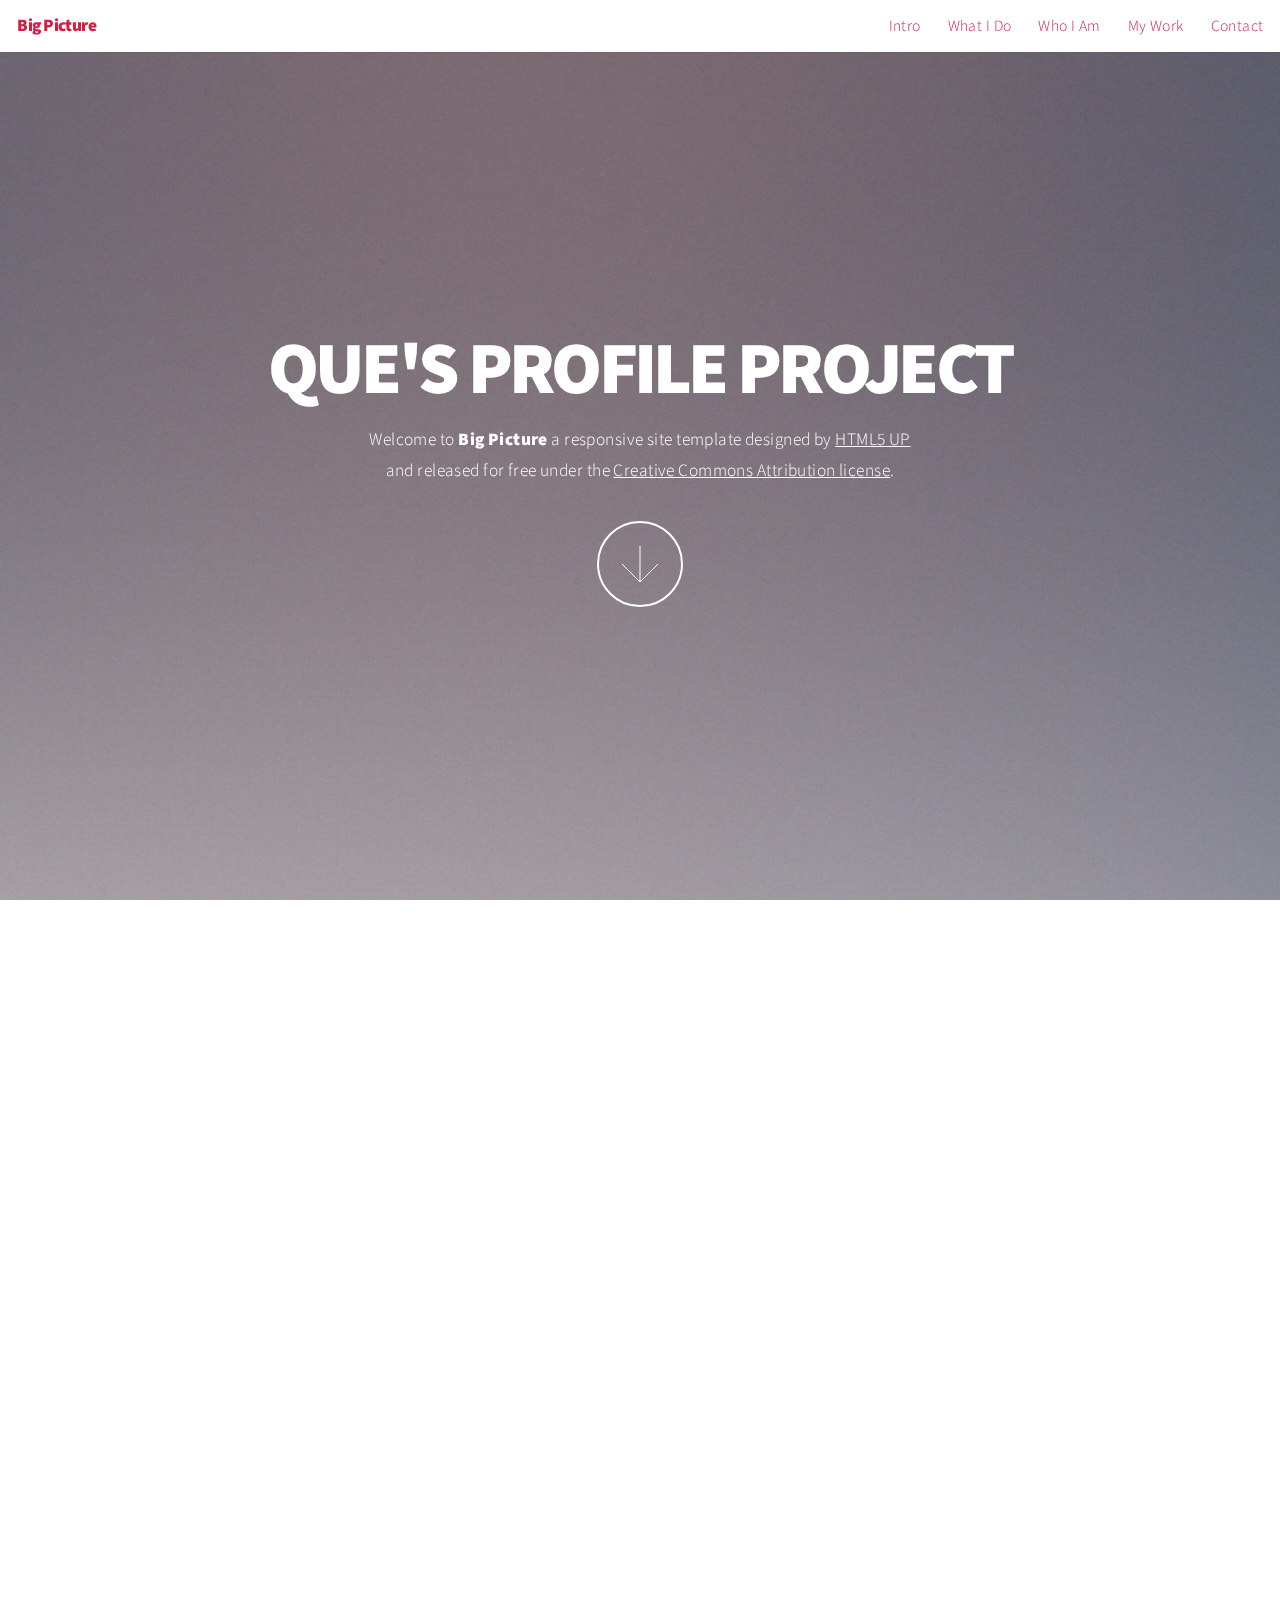
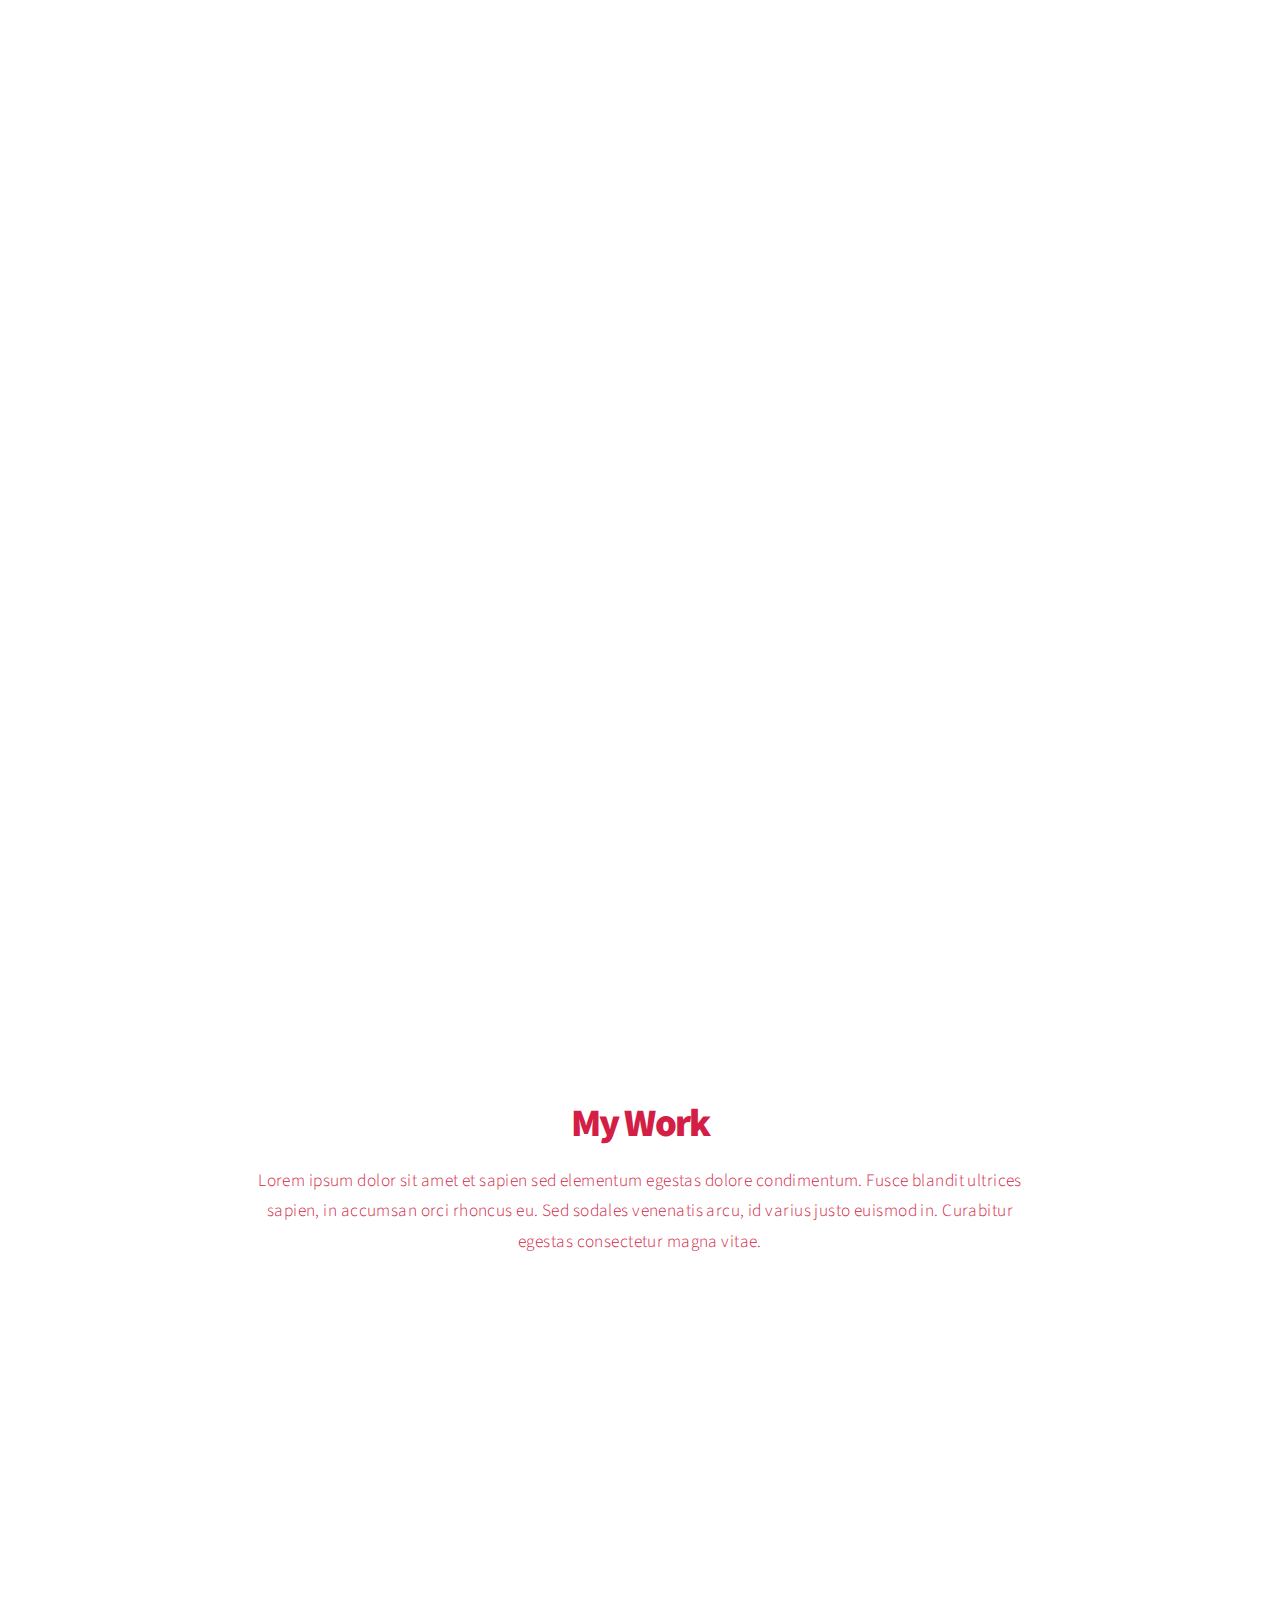
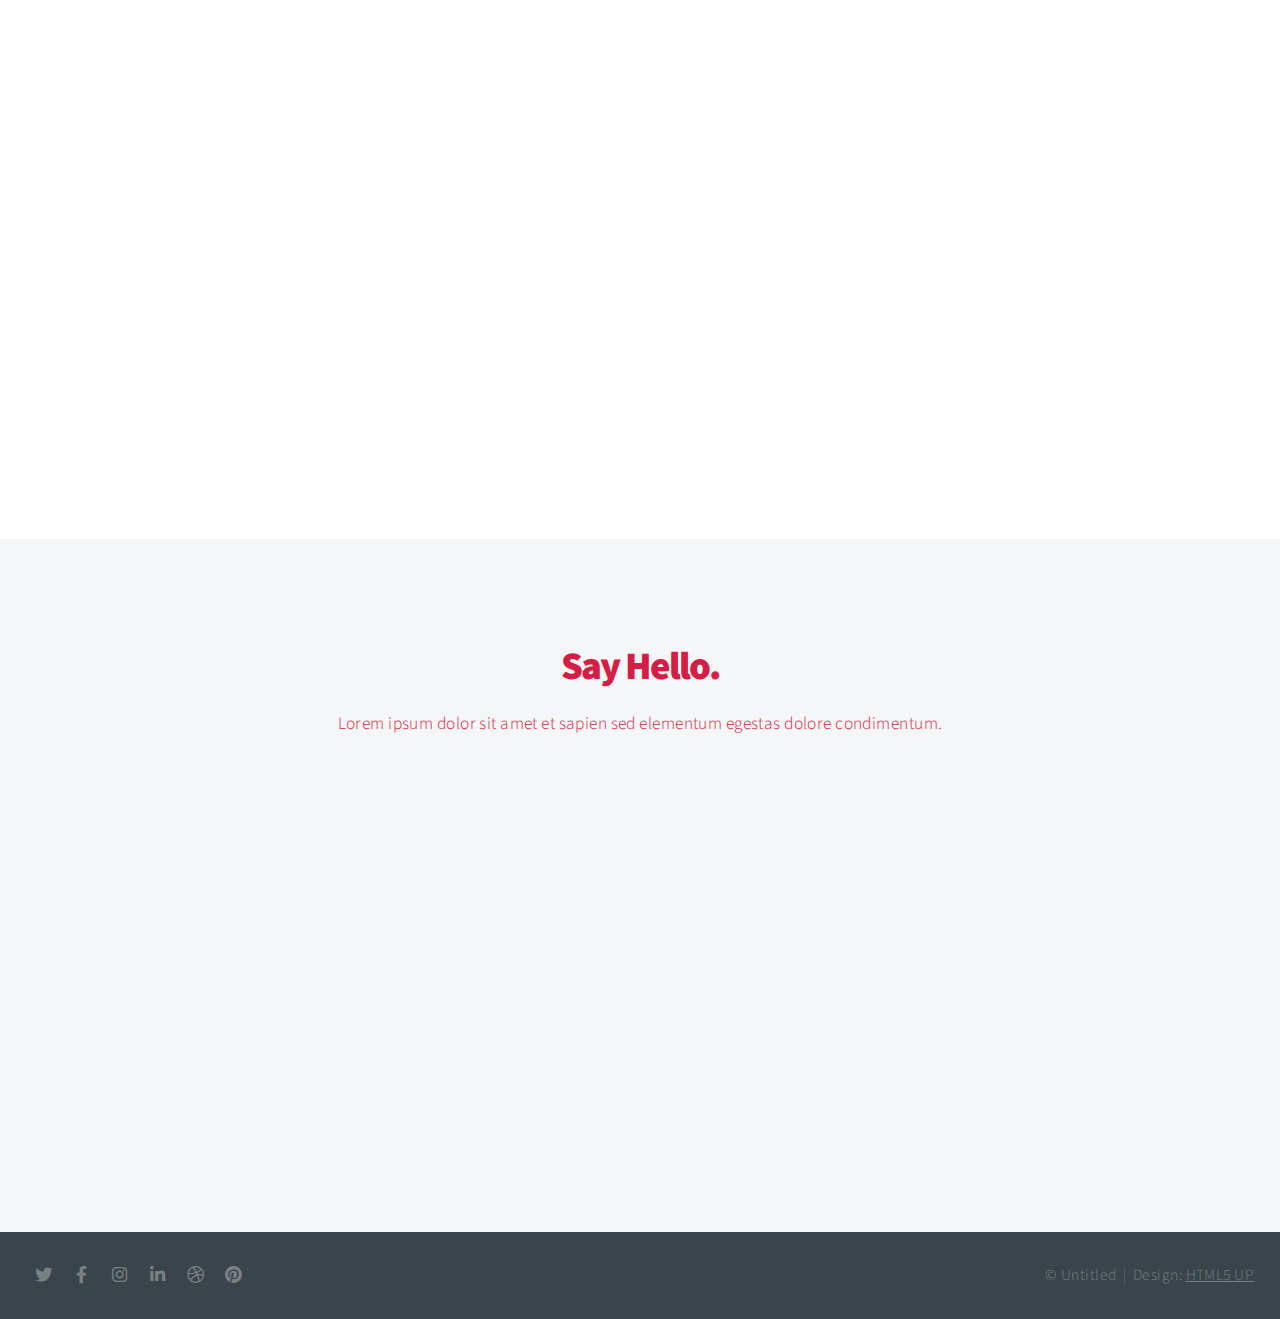
<file: explanation of process.html>
<!DOCTYPE HTML>
<!--
	Big Picture by HTML5 UP
	html5up.net | @ajlkn
	Free for personal and commercial use under the CCA 3.0 license (html5up.net/license)
-->
<html>
	<head>
		<title>Big Picture by HTML5 UP</title>
		<meta charset="utf-8" />
		<meta name="viewport" content="width=device-width, initial-scale=1, user-scalable=no" />
		<link rel="stylesheet" href="assets/css/main.css" />
		<noscript><link rel="stylesheet" href="assets/css/noscript.css" /></noscript>
	</head>
	<body class="is-preload">

		<!-- Header -->
			<header id="header">
				<h1>Big Picture</h1>
				<nav>
					<ul>
						<li><a href="#intro">Intro</a></li>
						<li><a href="#one">What I Do</a></li>
						<li><a href="#two">Who I Am</a></li>
						<li><a href="#work">My Work</a></li>
						<li><a href="#contact">Contact</a></li>
					</ul>
				</nav>
			</header>

		<!-- Intro -->
			<section id="intro" class="main style1 dark fullscreen">
				<div class="content">
					<header>
						<h2>QUE'S PROFILE PROJECT</h2>
					</header>
					<p>Welcome to <strong>Big Picture</strong> a responsive site template designed by <a href="https://html5up.net">HTML5 UP</a><br />
					and released for free under the <a href="https://html5up.net/license">Creative Commons Attribution license</a>.</p>
					<footer>
						<a href="#one" class="button style2 down">More</a>
					</footer>
				</div>
			</section>

		<!-- One -->
			<section id="one" class="main style2 right dark fullscreen">
				<div class="content box style2">
					<header>
						<h2>What I Do</h2>
					</header>
					<p>Lorem ipsum dolor sit amet et sapien sed elementum egestas dolore condimentum.
					Fusce blandit ultrices sapien, in accumsan orci rhoncus eu. Sed sodales venenatis arcu,
					id varius justo euismod in. Curabitur egestas consectetur magna.</p>
				</div>
				<a href="#two" class="button style2 down anchored">Next</a>
			</section>

		<!-- Two -->
			<section id="two" class="main style2 left dark fullscreen">
				<div class="content box style2">
					<header>
						<h2>Who I Am</h2>
					</header>
					<p>Lorem ipsum dolor sit amet et sapien sed elementum egestas dolore condimentum.
					Fusce blandit ultrices sapien, in accumsan orci rhoncus eu. Sed sodales venenatis arcu,
					id varius justo euismod in. Curabitur egestas consectetur magna.</p>
				</div>
				<a href="#work" class="button style2 down anchored">Next</a>
			</section>

		<!-- Work -->
			<section id="work" class="main style3 primary">
				<div class="content">
					<header>
						<h2>My Work</h2>
						<p>Lorem ipsum dolor sit amet et sapien sed elementum egestas dolore condimentum.
						Fusce blandit ultrices sapien, in accumsan orci rhoncus eu. Sed sodales venenatis
						arcu, id varius justo euismod in. Curabitur egestas consectetur magna vitae.</p>
					</header>

					<!-- Gallery  -->
						<div class="gallery">
							<article class="from-left">
								<a href="images/fulls/01.jpg" class="image fit"><img src="images/thumbs/01.jpg" title="The Anonymous Red" alt="" /></a>
							</article>
							<article class="from-right">
								<a href="images/fulls/02.jpg" class="image fit"><img src="images/thumbs/02.jpg" title="Airchitecture II" alt="" /></a>
							</article>
							<article class="from-left">
								<a href="images/fulls/03.jpg" class="image fit"><img src="images/thumbs/03.jpg" title="Air Lounge" alt="" /></a>
							</article>
							<article class="from-right">
								<a href="images/fulls/04.jpg" class="image fit"><img src="images/thumbs/04.jpg" title="Carry on" alt="" /></a>
							</article>
							<article class="from-left">
								<a href="images/fulls/05.jpg" class="image fit"><img src="images/thumbs/05.jpg" title="The sparkling shell" alt="" /></a>
							</article>
							<article class="from-right">
								<a href="images/fulls/06.jpg" class="image fit"><img src="images/thumbs/06.jpg" title="Bent IX" alt="" /></a>
							</article>
						</div>

				</div>
			</section>

		<!-- Contact -->
			<section id="contact" class="main style3 secondary">
				<div class="content">
					<header>
						<h2>Say Hello.</h2>
						<p>Lorem ipsum dolor sit amet et sapien sed elementum egestas dolore condimentum.</p>
					</header>
					<div class="box">
						<form method="post" action="#">
							<div class="fields">
								<div class="field half"><input type="text" name="name" placeholder="Name" /></div>
								<div class="field half"><input type="email" name="email" placeholder="Email" /></div>
								<div class="field"><textarea name="message" placeholder="Message" rows="6"></textarea></div>
							</div>
							<ul class="actions special">
								<li><input type="submit" value="Send Message" /></li>
							</ul>
						</form>
					</div>
				</div>
			</section>

		<!-- Footer -->
			<footer id="footer">

				<!-- Icons -->
					<ul class="icons">
						<li><a href="#" class="icon brands fa-twitter"><span class="label">Twitter</span></a></li>
						<li><a href="#" class="icon brands fa-facebook-f"><span class="label">Facebook</span></a></li>
						<li><a href="#" class="icon brands fa-instagram"><span class="label">Instagram</span></a></li>
						<li><a href="#" class="icon brands fa-linkedin-in"><span class="label">LinkedIn</span></a></li>
						<li><a href="#" class="icon brands fa-dribbble"><span class="label">Dribbble</span></a></li>
						<li><a href="#" class="icon brands fa-pinterest"><span class="label">Pinterest</span></a></li>
					</ul>

				<!-- Menu -->
					<ul class="menu">
						<li>&copy; Untitled</li><li>Design: <a href="https://html5up.net">HTML5 UP</a></li>
					</ul>

			</footer>

		<!-- Scripts -->
			<script src="assets/js/jquery.min.js"></script>
			<script src="assets/js/jquery.poptrox.min.js"></script>
			<script src="assets/js/jquery.scrolly.min.js"></script>
			<script src="assets/js/jquery.scrollex.min.js"></script>
			<script src="assets/js/browser.min.js"></script>
			<script src="assets/js/breakpoints.min.js"></script>
			<script src="assets/js/util.js"></script>
			<script src="assets/js/main.js"></script>

	</body>
</html>
</file>
<file: assets/css/noscript.css>
/*
	Big Picture by HTML5 UP
	html5up.net | @ajlkn
	Free for personal and commercial use under the CCA 3.0 license (html5up.net/license)
*/

/* Loader */

	body:before, body:after {
		display: none;
	}
</file>
<file: assets/css/main.css>
@import url("https://fonts.googleapis.com/css?family=Source+Sans+Pro:300,900");
@import url("fontawesome-all.min.css");

/*
	Big Picture by HTML5 UP
	html5up.net | @ajlkn
	Free for personal and commercial use under the CCA 3.0 license (html5up.net/license)
*/

html, body, div, span, applet, object,
iframe, h1, h2, h3, h4, h5, h6, p, blockquote,
pre, a, abbr, acronym, address, big, cite,
code, del, dfn, em, img, ins, kbd, q, s, samp,
small, strike, strong, sub, sup, tt, var, b,
u, i, center, dl, dt, dd, ol, ul, li, fieldset,
form, label, legend, table, caption, tbody,
tfoot, thead, tr, th, td, article, aside,
canvas, details, embed, figure, figcaption,
footer, header, hgroup, menu, nav, output, ruby,
section, summary, time, mark, audio, video {
	margin: 0;
	padding: 0;
	border: 0;
	font-size: 100%;
	font: inherit;
	vertical-align: baseline;}

article, aside, details, figcaption, figure,
footer, header, hgroup, menu, nav, section {
	display: block;}

body {
	line-height: 1;
}

ol, ul {
	list-style: none;
}

blockquote, q {
	quotes: none;
}

	blockquote:before, blockquote:after, q:before, q:after {
		content: '';
		content: none;
	}

table {
	border-collapse: collapse;
	border-spacing: 0;
}

body {
	-webkit-text-size-adjust: none;
}

mark {
	background-color: transparent;
	color: inherit;
}

input::-moz-focus-inner {
	border: 0;
	padding: 0;
}

input, select, textarea {
	-moz-appearance: none;
	-webkit-appearance: none;
	-ms-appearance: none;
	appearance: none;
}

/* Basic */

	@-ms-viewport {
		width: device-width;
	}

	html {
		height: 100%;
	}

	html {
		box-sizing: border-box;
	}

	*, *:before, *:after {
		box-sizing: inherit;
	}

	body {
		background: #ffffff;
		height: 100%;
		min-width: 320px;
	}

		body.is-preload *, body.is-preload *:before, body.is-preload *:after {
			-moz-animation: none !important;
			-webkit-animation: none !important;
			-ms-animation: none !important;
			animation: none !important;
			-moz-transition: none !important;
			-webkit-transition: none !important;
			-ms-transition: none !important;
			transition: none !important;
		}

/* Spinner */

	@-moz-keyframes spinner-rotate {
		0% {
			-moz-transform: scale(1) rotate(0deg);
			-webkit-transform: scale(1) rotate(0deg);
			-ms-transform: scale(1) rotate(0deg);
			transform: scale(1) rotate(0deg);
		}

		100% {
			-moz-transform: scale(1) rotate(360deg);
			-webkit-transform: scale(1) rotate(360deg);
			-ms-transform: scale(1) rotate(360deg);
			transform: scale(1) rotate(360deg);
		}
	}

	@-webkit-keyframes spinner-rotate {
		0% {
			-moz-transform: scale(1) rotate(0deg);
			-webkit-transform: scale(1) rotate(0deg);
			-ms-transform: scale(1) rotate(0deg);
			transform: scale(1) rotate(0deg);
		}

		100% {
			-moz-transform: scale(1) rotate(360deg);
			-webkit-transform: scale(1) rotate(360deg);
			-ms-transform: scale(1) rotate(360deg);
			transform: scale(1) rotate(360deg);
		}
	}

	@-ms-keyframes spinner-rotate {
		0% {
			-moz-transform: scale(1) rotate(0deg);
			-webkit-transform: scale(1) rotate(0deg);
			-ms-transform: scale(1) rotate(0deg);
			transform: scale(1) rotate(0deg);
		}

		100% {
			-moz-transform: scale(1) rotate(360deg);
			-webkit-transform: scale(1) rotate(360deg);
			-ms-transform: scale(1) rotate(360deg);
			transform: scale(1) rotate(360deg);
		}
	}

	@keyframes spinner-rotate {
		0% {
			-moz-transform: scale(1) rotate(0deg);
			-webkit-transform: scale(1) rotate(0deg);
			-ms-transform: scale(1) rotate(0deg);
			transform: scale(1) rotate(0deg);
		}

		100% {
			-moz-transform: scale(1) rotate(360deg);
			-webkit-transform: scale(1) rotate(360deg);
			-ms-transform: scale(1) rotate(360deg);
			transform: scale(1) rotate(360deg);
		}
	}

/* Loader */

	@-moz-keyframes spinner-show {
		0% {
			opacity: 0;
		}

		100% {
			opacity: 1;
		}
	}

	@-webkit-keyframes spinner-show {
		0% {
			opacity: 0;
		}

		100% {
			opacity: 1;
		}
	}

	@-ms-keyframes spinner-show {
		0% {
			opacity: 0;
		}

		100% {
			opacity: 1;
		}
	}

	@keyframes spinner-show {
		0% {
			opacity: 0;
		}

		100% {
			opacity: 1;
		}
	}

	@-moz-keyframes spinner-hide {
		0% {
			-moz-transform: scale(1) rotate(0deg);
			-webkit-transform: scale(1) rotate(0deg);
			-ms-transform: scale(1) rotate(0deg);
			transform: scale(1) rotate(0deg);
			color: #e5e6e7;
			z-index: 100001;
		}

		99% {
			-moz-transform: scale(0.5) rotate(360deg);
			-webkit-transform: scale(0.5) rotate(360deg);
			-ms-transform: scale(0.5) rotate(360deg);
			transform: scale(0.5) rotate(360deg);
			color: #e5e6e7;
			z-index: 100001;
		}

		100% {
			-moz-transform: scale(0.5) rotate(360deg);
			-webkit-transform: scale(0.5) rotate(360deg);
			-ms-transform: scale(0.5) rotate(360deg);
			transform: scale(0.5) rotate(360deg);
			color: #e5e6e7;
			z-index: -1;
		}
	}

	@-webkit-keyframes spinner-hide {
		0% {
			-moz-transform: scale(1) rotate(0deg);
			-webkit-transform: scale(1) rotate(0deg);
			-ms-transform: scale(1) rotate(0deg);
			transform: scale(1) rotate(0deg);
			color: #e5e6e7;
			z-index: 100001;
		}

		99% {
			-moz-transform: scale(0.5) rotate(360deg);
			-webkit-transform: scale(0.5) rotate(360deg);
			-ms-transform: scale(0.5) rotate(360deg);
			transform: scale(0.5) rotate(360deg);
			color: #e5e6e7;
			z-index: 100001;
		}

		100% {
			-moz-transform: scale(0.5) rotate(360deg);
			-webkit-transform: scale(0.5) rotate(360deg);
			-ms-transform: scale(0.5) rotate(360deg);
			transform: scale(0.5) rotate(360deg);
			color: #e5e6e7;
			z-index: -1;
		}
	}

	@-ms-keyframes spinner-hide {
		0% {
			-moz-transform: scale(1) rotate(0deg);
			-webkit-transform: scale(1) rotate(0deg);
			-ms-transform: scale(1) rotate(0deg);
			transform: scale(1) rotate(0deg);
			color: #e5e6e7;
			z-index: 100001;
		}

		99% {
			-moz-transform: scale(0.5) rotate(360deg);
			-webkit-transform: scale(0.5) rotate(360deg);
			-ms-transform: scale(0.5) rotate(360deg);
			transform: scale(0.5) rotate(360deg);
			color: #e5e6e7;
			z-index: 100001;
		}

		100% {
			-moz-transform: scale(0.5) rotate(360deg);
			-webkit-transform: scale(0.5) rotate(360deg);
			-ms-transform: scale(0.5) rotate(360deg);
			transform: scale(0.5) rotate(360deg);
			color: #e5e6e7;
			z-index: -1;
		}
	}

	@keyframes spinner-hide {
		0% {
			-moz-transform: scale(1) rotate(0deg);
			-webkit-transform: scale(1) rotate(0deg);
			-ms-transform: scale(1) rotate(0deg);
			transform: scale(1) rotate(0deg);
			color: #e5e6e7;
			z-index: 100001;
		}

		99% {
			-moz-transform: scale(0.5) rotate(360deg);
			-webkit-transform: scale(0.5) rotate(360deg);
			-ms-transform: scale(0.5) rotate(360deg);
			transform: scale(0.5) rotate(360deg);
			color: #e5e6e7;
			z-index: 100001;
		}

		100% {
			-moz-transform: scale(0.5) rotate(360deg);
			-webkit-transform: scale(0.5) rotate(360deg);
			-ms-transform: scale(0.5) rotate(360deg);
			transform: scale(0.5) rotate(360deg);
			color: #e5e6e7;
			z-index: -1;
		}
	}

	@-moz-keyframes overlay-hide {
		0% {
			opacity: 1;
			z-index: 100000;
		}

		15% {
			opacity: 1;
			z-index: 100000;
		}

		99% {
			opacity: 0;
			z-index: 100000;
		}

		100% {
			opacity: 0;
			z-index: -1;
		}
	}

	@-webkit-keyframes overlay-hide {
		0% {
			opacity: 1;
			z-index: 100000;
		}

		15% {
			opacity: 1;
			z-index: 100000;
		}

		99% {
			opacity: 0;
			z-index: 100000;
		}

		100% {
			opacity: 0;
			z-index: -1;
		}
	}

	@-ms-keyframes overlay-hide {
		0% {
			opacity: 1;
			z-index: 100000;
		}

		15% {
			opacity: 1;
			z-index: 100000;
		}

		99% {
			opacity: 0;
			z-index: 100000;
		}

		100% {
			opacity: 0;
			z-index: -1;
		}
	}

	@keyframes overlay-hide {
		0% {
			opacity: 1;
			z-index: 100000;
		}

		15% {
			opacity: 1;
			z-index: 100000;
		}

		99% {
			opacity: 0;
			z-index: 100000;
		}

		100% {
			opacity: 0;
			z-index: -1;
		}
	}

	body {
		text-decoration: none;
	}

		body:before {
			-moz-animation: spinner-show 1.5s 1 0.25s ease forwards, spinner-hide 0.25s ease-in-out forwards !important;
			-webkit-animation: spinner-show 1.5s 1 0.25s ease forwards, spinner-hide 0.25s ease-in-out forwards !important;
			-ms-animation: spinner-show 1.5s 1 0.25s ease forwards, spinner-hide 0.25s ease-in-out forwards !important;
			animation: spinner-show 1.5s 1 0.25s ease forwards, spinner-hide 0.25s ease-in-out forwards !important;
			-moz-transform-origin: 50% 50%;
			-webkit-transform-origin: 50% 50%;
			-ms-transform-origin: 50% 50%;
			transform-origin: 50% 50%;
			-moz-osx-font-smoothing: grayscale;
			-webkit-font-smoothing: antialiased;
			font-family: FontAwesome;
			font-style: normal;
			font-weight: normal;
			text-transform: none !important;
			color: #e7e5e6;
			content: '\f1ce';
			cursor: default;
			display: block;
			font-size: 2em;
			height: 2em;
			left: 50%;
			line-height: 2em;
			margin: -1em 0 0 -1em;
			opacity: 0;
			position: fixed;
			text-align: center;
			top: 50%;
			width: 2em;
			z-index: -1;
		}

		body:after {
			-moz-animation: overlay-hide 1.5s ease-in forwards !important;
			-webkit-animation: overlay-hide 1.5s ease-in forwards !important;
			-ms-animation: overlay-hide 1.5s ease-in forwards !important;
			animation: overlay-hide 1.5s ease-in forwards !important;
			background: #ffffff;
			content: '';
			display: block;
			height: 100%;
			left: 0;
			opacity: 0;
			position: fixed;
			top: 0;
			width: 100%;
			z-index: -1;
		}

		body.is-preload:before {
			-moz-animation: spinner-show 1.5s 1 0.25s ease forwards, spinner-rotate 0.75s infinite linear !important;
			-webkit-animation: spinner-show 1.5s 1 0.25s ease forwards, spinner-rotate 0.75s infinite linear !important;
			-ms-animation: spinner-show 1.5s 1 0.25s ease forwards, spinner-rotate 0.75s infinite linear !important;
			animation: spinner-show 1.5s 1 0.25s ease forwards, spinner-rotate 0.75s infinite linear !important;
			z-index: 100001;
		}

		body.is-preload:after {
			-moz-animation: none !important;
			-webkit-animation: none !important;
			-ms-animation: none !important;
			animation: none !important;
			opacity: 1;
			z-index: 100000;
		}

	@media (-webkit-min-device-pixel-ratio: 2) {

		body:before {
			line-height: 2.025em;
		}

	}

/* Type */ 

	body, input, textarea, select {
		font-family: "Source Sans Pro", "sans-serif";
		font-weight: 300;
		font-size: 18pt;
		line-height: 1.75em;
		color: #d31e45; 
		letter-spacing: 0.025em;
	}

		@media screen and (max-width: 1920px) {

			body, input, textarea, select {
				font-size: 17pt;
			}

		}

		@media screen and (max-width: 1680px) {

			body, input, textarea, select {
				font-size: 15pt;
			}

		}

		@media screen and (max-width: 1280px) {

			body, input, textarea, select {
				font-size: 13pt;
			}

		}

		@media screen and (max-width: 1000px) {

			body, input, textarea, select {
				font-size: 13pt;
			}

		}

		@media screen and (max-width: 736px) {

			body, input, textarea, select {
				font-size: 12pt;
				line-height: 1.5em;
			}

		}

	h1, h2, h3, h4, h5, h6 {
		font-weight: 900;
		color: inherit;
		letter-spacing: -0.0325em;
	}

		h1 a, h2 a, h3 a, h4 a, h5 a, h6 a {
			color: inherit;
			text-decoration: none;
		}

	h2 {
		font-size: 2.25em;
		line-height: 1.25em;
		letter-spacing: -0.05em;
	}

	@media screen and (max-width: 736px) {

		h2 {
			font-size: 1.5em;
		}

	}

	strong, b {
		font-weight: 900;
		color: inherit;
	}

	em, i {
		font-style: italic;
	}

	a {
		-moz-transition: color 0.2s ease-in-out;
		-webkit-transition: color 0.2s ease-in-out;
		-ms-transition: color 0.2s ease-in-out;
		transition: color 0.2s ease-in-out;
		color: #98c593;
	}

	sub {
		position: relative;
		top: 0.5em;
		font-size: 0.8em;
	}

	sup {
		position: relative;
		top: -0.5em;
		font-size: 0.8em;
	}

	hr {
		border: 0;
		border-top: solid 1px #e5e6e7;
	}

	blockquote {
		border-left: solid 0.5em #e5e6e7;
		padding: 1em 0 1em 2em;
		font-style: italic;
	}

	p, ul, ol, dl, table {
		margin-bottom: 1em;
	}

/* Box */

	.box {
		background: #ffffff;
		color: #39454b;
		padding: 2em;
	}

		.box > :last-child {
			margin-bottom: 0;
		}

		.box.style2 {
			padding: 3.5em 2.5em 3.5em 2.5em;
		}

		@media screen and (max-width: 736px) {

			.box {
				padding: 1em;
			}

				.box.style2 {
					padding: 1.5em 1.25em 1.5em 1.25em;
					background-color: rgba(255, 255, 255, 0.9);
				}

		}

/* Button */

	input[type="button"],
	input[type="submit"],
	input[type="reset"],
	.button,
	button {
		-moz-appearance: none;
		-webkit-appearance: none;
		-ms-appearance: none;
		appearance: none;
		-moz-transition: background-color 0.2s ease-in-out;
		-webkit-transition: background-color 0.2s ease-in-out;
		-ms-transition: background-color 0.2s ease-in-out;
		transition: background-color 0.2s ease-in-out;
		background-color: #98c593;
		border: 0;
		border-radius: 3.5em;
		color: #ffffff;
		cursor: pointer;
		display: inline-block;
		height: 3.5em;
		line-height: 3.5em;
		outline: 0;
		padding: 0 2em 0 2em;
		position: relative;
		text-align: center;
		text-decoration: none;
	}

		input[type="button"].down,
		input[type="submit"].down,
		input[type="reset"].down,
		.button.down,
		button.down {
			width: 5em;
			height: 5em;
			line-height: 4.5em;
			padding: 0;
			background-image: url("images/dark-arrow.svg");
			background-position: center center;
			background-repeat: no-repeat;
			text-indent: -10em;
			overflow: hidden;
		}

			input[type="button"].down.anchored,
			input[type="submit"].down.anchored,
			input[type="reset"].down.anchored,
			.button.down.anchored,
			button.down.anchored {
				bottom: 0;
				border-bottom: 0;
				border-radius: 3em 3em 0 0;
				height: 4.5em;
				margin-left: -2.5em;
			}

		input[type="button"].anchored,
		input[type="submit"].anchored,
		input[type="reset"].anchored,
		.button.anchored,
		button.anchored {
			position: absolute;
			left: 50%;
		}

		input[type="button"]:hover,
		input[type="submit"]:hover,
		input[type="reset"]:hover,
		.button:hover,
		button:hover {
			background-color: #a8cea4;
		}

		input[type="button"]:active,
		input[type="submit"]:active,
		input[type="reset"]:active,
		.button:active,
		button:active {
			background-color: #88bc82;
		}

		input[type="button"].style2,
		input[type="submit"].style2,
		input[type="reset"].style2,
		.button.style2,
		button.style2 {
			background-color: transparent;
			border: solid 2px #e5e6e7;
			color: inherit;
		}

			input[type="button"].style2:hover,
			input[type="submit"].style2:hover,
			input[type="reset"].style2:hover,
			.button.style2:hover,
			button.style2:hover {
				background-color: rgba(229, 230, 231, 0.25);
			}

			input[type="button"].style2:active,
			input[type="submit"].style2:active,
			input[type="reset"].style2:active,
			.button.style2:active,
			button.style2:active {
				background-color: rgba(229, 230, 231, 0.375);
			}

			input[type="button"].style2.down,
			input[type="submit"].style2.down,
			input[type="reset"].style2.down,
			.button.style2.down,
			button.style2.down {
				background-image: url("images/arrow.svg");
			}

/* Form */

	form {
		margin: 0 0 2em 0;
	}

		form > :last-child {
			margin-bottom: 0;
		}

		form > .fields {
			display: -moz-flex;
			display: -webkit-flex;
			display: -ms-flex;
			display: flex;
			-moz-flex-wrap: wrap;
			-webkit-flex-wrap: wrap;
			-ms-flex-wrap: wrap;
			flex-wrap: wrap;
			width: calc(100% + 3em);
			margin: -1.5em 0 2em -1.5em;
		}

			form > .fields > .field {
				-moz-flex-grow: 0;
				-webkit-flex-grow: 0;
				-ms-flex-grow: 0;
				flex-grow: 0;
				-moz-flex-shrink: 0;
				-webkit-flex-shrink: 0;
				-ms-flex-shrink: 0;
				flex-shrink: 0;
				padding: 1.5em 0 0 1.5em;
				width: calc(100% - 1.5em);
			}

				form > .fields > .field.half {
					width: calc(50% - 0.75em);
				}

				form > .fields > .field.third {
					width: calc(100%/3 - 0.5em);
				}

				form > .fields > .field.quarter {
					width: calc(25% - 0.375em);
				}

		@media screen and (max-width: 480px) {

			form > .fields {
				width: calc(100% + 2em);
				margin: -1em 0 2em -1em;
			}

				form > .fields > .field {
					padding: 1em 0 0 1em;
					width: calc(100% - 1em);
				}

					form > .fields > .field.half {
						width: calc(100% - 1em);
					}

					form > .fields > .field.third {
						width: calc(100% - 1em);
					}

					form > .fields > .field.quarter {
						width: calc(100% - 1em);
					}

		}

	label {
		display: block;
	}

	input[type="text"],
	input[type="password"],
	input[type="email"],
	input[type="tel"],
	input[type="search"],
	input[type="url"],
	select,
	textarea {
		-moz-appearance: none;
		-webkit-appearance: none;
		-ms-appearance: none;
		appearance: none;
		-moz-transition: border-color 0.2s ease-in-out, color 0.2s ease-in-out;
		-webkit-transition: border-color 0.2s ease-in-out, color 0.2s ease-in-out;
		-ms-transition: border-color 0.2s ease-in-out, color 0.2s ease-in-out;
		transition: border-color 0.2s ease-in-out, color 0.2s ease-in-out;
		color: #39454b;
		display: block;
		width: 100%;
		padding: 0.65em 0.75em;
		background: none;
		border: solid 2px #e5e6e7;
		color: inherit;
		border-radius: 0.5em;
		outline: none;
	}

		input[type="text"]:focus,
		input[type="password"]:focus,
		input[type="email"]:focus,
		input[type="tel"]:focus,
		input[type="search"]:focus,
		input[type="url"]:focus,
		select:focus,
		textarea:focus {
			border-color: #9ac8e9;
		}

	input[type="text"],
	input[type="password"],
	input[type="email"],
	input[type="tel"],
	input[type="search"],
	input[type="url"],
	select {
		line-height: 1.35em;
	}

	textarea {
		min-height: 8em;
	}

	::-moz-focus-inner {
		border: 0;
	}

	::-webkit-input-placeholder {
		opacity: 0.375;
	}

	:-moz-placeholder {
		opacity: 0.375;
	}

	::-moz-placeholder {
		opacity: 0.375;
	}

	:-ms-input-placeholder {
		opacity: 0.375;
	}

/* Icon */

	.icon {
		text-decoration: none;
		position: relative;
		text-decoration: none;
	}

		.icon:before {
			-moz-osx-font-smoothing: grayscale;
			-webkit-font-smoothing: antialiased;
			display: inline-block;
			font-style: normal;
			font-variant: normal;
			text-rendering: auto;
			line-height: 1;
			text-transform: none !important;
			font-family: 'Font Awesome 5 Free';
			font-weight: 400;
		}

		.icon:before {
			line-height: inherit;
		}

		.icon > .label {
			display: none;
		}

		.icon.solid:before {
			font-weight: 900;
		}

		.icon.brands:before {
			font-family: 'Font Awesome 5 Brands';
		}

/* Image */

	.image {
		position: relative;
		display: inline-block;
	}

		.image:before {
			content: '';
			position: absolute;
			left: 0;
			top: 0;
			width: 100%;
			height: 100%;
			background: url("images/overlay.png");
		}

		.image img {
			display: block;
			width: 100%;
		}

		.image.featured {
			display: block;
			width: 100%;
			margin: 0 0 2em 0;
		}

		.image.fit {
			display: block;
			width: 100%;
		}

		.image.left {
			float: left;
			margin: 0 2em 2em 0;
		}

		.image.centered {
			display: block;
			margin: 0 0 2em 0;
		}

			.image.centered img {
				margin: 0 auto;
				width: auto;
			}

/* List */

	ul.default {
		list-style: disc;
		padding-left: 1em;
	}

		ul.default li {
			padding-left: 0.5em;
		}

	ul.menu {
		cursor: default;
	}

		ul.menu li {
			display: inline-block;
			line-height: 1em;
			border-left: solid 1px #e5e6e7;
			padding: 0 0 0 0.5em;
			margin: 0 0 0 0.5em;
		}

			ul.menu li:first-child {
				border-left: 0;
				padding-left: 0;
				margin-left: 0;
			}

	ol.default {
		list-style: decimal;
		padding-left: 1.25em;
	}

		ol.default li {
			padding-left: 0.25em;
		}

/* Actions */

	ul.actions {
		display: -moz-flex;
		display: -webkit-flex;
		display: -ms-flex;
		display: flex;
		cursor: default;
		list-style: none;
		margin-left: -1em;
		padding-left: 0;
	}

		ul.actions li {
			padding: 0 0 0 1em;
			vertical-align: middle;
		}

		ul.actions.special {
			-moz-justify-content: center;
			-webkit-justify-content: center;
			-ms-justify-content: center;
			justify-content: center;
			width: 100%;
			margin-left: 0;
		}

			ul.actions.special li:first-child {
				padding-left: 0;
			}

		ul.actions.stacked {
			-moz-flex-direction: column;
			-webkit-flex-direction: column;
			-ms-flex-direction: column;
			flex-direction: column;
			margin-left: 0;
		}

			ul.actions.stacked li {
				padding: 1.3em 0 0 0;
			}

				ul.actions.stacked li:first-child {
					padding-top: 0;
				}

		ul.actions.fit {
			width: calc(100% + 1em);
		}

			ul.actions.fit li {
				-moz-flex-grow: 1;
				-webkit-flex-grow: 1;
				-ms-flex-grow: 1;
				flex-grow: 1;
				-moz-flex-shrink: 1;
				-webkit-flex-shrink: 1;
				-ms-flex-shrink: 1;
				flex-shrink: 1;
				width: 100%;
			}

				ul.actions.fit li > * {
					width: 100%;
				}

			ul.actions.fit.stacked {
				width: 100%;
			}

		@media screen and (max-width: 480px) {

			ul.actions:not(.fixed) {
				-moz-flex-direction: column;
				-webkit-flex-direction: column;
				-ms-flex-direction: column;
				flex-direction: column;
				margin-left: 0;
				width: 100% !important;
			}

				ul.actions:not(.fixed) li {
					-moz-flex-grow: 1;
					-webkit-flex-grow: 1;
					-ms-flex-grow: 1;
					flex-grow: 1;
					-moz-flex-shrink: 1;
					-webkit-flex-shrink: 1;
					-ms-flex-shrink: 1;
					flex-shrink: 1;
					padding: 1em 0 0 0;
					text-align: center;
					width: 100%;
				}

					ul.actions:not(.fixed) li > * {
						width: 100%;
					}

					ul.actions:not(.fixed) li:first-child {
						padding-top: 0;
					}

					ul.actions:not(.fixed) li input[type="submit"],
					ul.actions:not(.fixed) li input[type="reset"],
					ul.actions:not(.fixed) li input[type="button"],
					ul.actions:not(.fixed) li button,
					ul.actions:not(.fixed) li .button {
						width: 100%;
					}

						ul.actions:not(.fixed) li input[type="submit"].icon:before,
						ul.actions:not(.fixed) li input[type="reset"].icon:before,
						ul.actions:not(.fixed) li input[type="button"].icon:before,
						ul.actions:not(.fixed) li button.icon:before,
						ul.actions:not(.fixed) li .button.icon:before {
							margin-left: -0.5rem;
						}

		}

/* Icons */

	ul.icons {
		cursor: default;
	}

		ul.icons li {
			display: inline-block;
		}

		ul.icons a {
			display: inline-block;
			width: 2em;
			height: 2em;
			line-height: 2em;
			text-align: center;
			border: 0;
		}

/* Sections/Article */

	header {
		margin-bottom: 1em;
	}

		header p {
			display: block;
			margin: 1em 0 0 0;
			padding: 0 0 0.5em 0;
		}

	footer {
		margin-top: 2em;
	}

/* Table */

	table {
		width: 100%;
	}

		table.default {
			width: 100%;
		}

			table.default tbody tr:nth-child(2n+2) {
				background: rgba(229, 230, 231, 0.5);
			}

			table.default td {
				padding: 0.5em 1em 0.5em 1em;
			}

			table.default th {
				text-align: left;
				font-weight: 900;
				padding: 0.5em 1em 0.5em 1em;
			}

			table.default thead {
				background: #39454b;
				color: #ffffff;
			}

			table.default tfoot {
				background: #e5e6e7;
			}

/* Poptrox */

	.poptrox-popup {
		-moz-box-sizing: content-box;
		-webkit-box-sizing: content-box;
		-ms-box-sizing: content-box;
		box-sizing: content-box;
		background: #fff;
		padding-bottom: 3em;
		box-shadow: 0 0.1em 0.15em 0 rgba(0, 0, 0, 0.15);
	}

		.poptrox-popup .loader {
			position: absolute;
			top: 50%;
			left: 50%;
			margin: -1em 0 0 -1em;
			width: 2em;
			height: 2em;
			display: block;
			font-size: 2em;
		}

			.poptrox-popup .loader:before {
				-moz-animation: spinner-rotate 0.75s infinite linear !important;
				-webkit-animation: spinner-rotate 0.75s infinite linear !important;
				-ms-animation: spinner-rotate 0.75s infinite linear !important;
				animation: spinner-rotate 0.75s infinite linear !important;
				-moz-osx-font-smoothing: grayscale;
				-webkit-font-smoothing: antialiased;
				font-family: FontAwesome;
				font-style: normal;
				font-weight: normal;
				text-transform: none !important;
				color: #e5e6e7;
				content: '\f1ce';
				cursor: default;
				display: block;
				height: 2em;
				left: 0;
				line-height: 2em;
				position: absolute;
				text-align: center;
				top: 0;
				width: 2em;
			}

		.poptrox-popup .caption {
			position: absolute;
			bottom: 0;
			left: 0;
			background: #ffffff;
			width: 100%;
			height: 3em;
			line-height: 2.8em;
			text-align: center;
			cursor: default;
			z-index: 1;
			font-size: 0.9em;
		}

		.poptrox-popup .nav-next,
		.poptrox-popup .nav-previous {
			-moz-transition: opacity 0.2s ease-in-out;
			-webkit-transition: opacity 0.2s ease-in-out;
			-ms-transition: opacity 0.2s ease-in-out;
			transition: opacity 0.2s ease-in-out;
			position: absolute;
			top: 0;
			width: 50%;
			height: 100%;
			opacity: 0;
			cursor: pointer;
			background: rgba(0, 0, 0, 0.01);
			-webkit-tap-highlight-color: rgba(255, 255, 255, 0);
		}

		.poptrox-popup .nav-next:before,
		.poptrox-popup .nav-previous:before {
			content: '';
			position: absolute;
			width: 96px;
			height: 64px;
			background: url("images/poptrox-nav.svg");
			top: calc(50% - 1.5em);
			margin: -32px 0 0 0;
		}

		.poptrox-popup:hover .nav-next,
		.poptrox-popup:hover .nav-previous {
			opacity: 0.5;
		}

		.poptrox-popup:hover .nav-next:hover,
		.poptrox-popup:hover .nav-previous:hover {
			opacity: 1.0;
		}

		.poptrox-popup .nav-previous:before {
			-moz-transform: scaleX(-1);
			-webkit-transform: scaleX(-1);
			-ms-transform: scaleX(-1);
			transform: scaleX(-1);
			-ms-filter: "FlipH";
			filter: FlipH;
		}

		.poptrox-popup .nav-next {
			right: 0;
		}

			.poptrox-popup .nav-next:before {
				right: 0;
			}

		.poptrox-popup .nav-previous {
			left: 0;
		}

			.poptrox-popup .nav-previous:before {
				left: 0;
			}

		.poptrox-popup .closer {
			-moz-transition: opacity 0.2s ease-in-out;
			-webkit-transition: opacity 0.2s ease-in-out;
			-ms-transition: opacity 0.2s ease-in-out;
			transition: opacity 0.2s ease-in-out;
			position: absolute;
			top: 0;
			right: 0;
			width: 64px;
			height: 64px;
			text-indent: -9999px;
			z-index: 2;
			opacity: 0;
			-webkit-tap-highlight-color: rgba(255, 255, 255, 0);
		}

			.poptrox-popup .closer:before {
				content: '';
				display: block;
				position: absolute;
				right: 16px;
				top: 16px;
				width: 40px;
				height: 40px;
				border-radius: 100%;
				box-shadow: inset 0 0 0 2px #fff;
				background: url("images/poptrox-closer.svg") center center;
				color: #ffffff !important;
			}

		.poptrox-popup:hover .closer {
			opacity: 0.5;
		}

			.poptrox-popup:hover .closer:hover {
				opacity: 1.0;
			}

		body.is-touch .poptrox-popup .nav-next,
		body.is-touch .poptrox-popup .nav-previous,
		body.is-touch .poptrox-popup .closer {
			opacity: 1.0 !important;
		}

		@media screen and (max-width: 736px) {

			.poptrox-popup .nav-next:before,
			.poptrox-popup .nav-previous:before {
				width: 48px;
				height: 32px;
				background-size: contain;
				margin: -16px 0 0 0;
			}

			.poptrox-popup .closer:before {
				right: 12px;
				top: 12px;
				width: 20px;
				height: 20px;
				box-shadow: inset 0 0 0 1px #fff;
				background-size: contain;
				opacity: 0.65;
			}

		}

/* Gallery */

	.gallery {
		display: -moz-flex;
		display: -webkit-flex;
		display: -ms-flex;
		display: flex;
		-moz-flex-wrap: wrap;
		-webkit-flex-wrap: wrap;
		-ms-flex-wrap: wrap;
		flex-wrap: wrap;
		width: 45em;
		max-width: 100%;
		margin: 0 auto 2em auto;
	}

		.gallery article {
			-moz-transition: -moz-transform 1s ease, opacity 1s ease;
			-webkit-transition: -webkit-transform 1s ease, opacity 1s ease;
			-ms-transition: -ms-transform 1s ease, opacity 1s ease;
			transition: transform 1s ease, opacity 1s ease;
			-moz-transform: translateX(0);
			-webkit-transform: translateX(0);
			-ms-transform: translateX(0);
			transform: translateX(0);
			width: 50%;
			position: relative;
			opacity: 1.0;
		}

			.gallery article .image {
				margin: 0;
				display: block;
			}

			.gallery article:nth-last-child(1n) {
				-moz-transition-delay: 0.05s;
				-webkit-transition-delay: 0.05s;
				-ms-transition-delay: 0.05s;
				transition-delay: 0.05s;
			}

			.gallery article:nth-last-child(2n) {
				-moz-transition-delay: 0.05s;
				-webkit-transition-delay: 0.05s;
				-ms-transition-delay: 0.05s;
				transition-delay: 0.05s;
			}

			.gallery article:nth-last-child(2n) {
				-moz-transition-delay: 0.1s;
				-webkit-transition-delay: 0.1s;
				-ms-transition-delay: 0.1s;
				transition-delay: 0.1s;
			}

			.gallery article:nth-last-child(3n) {
				-moz-transition-delay: 0.1s;
				-webkit-transition-delay: 0.1s;
				-ms-transition-delay: 0.1s;
				transition-delay: 0.1s;
			}

			.gallery article:nth-last-child(3n) {
				-moz-transition-delay: 0.15s;
				-webkit-transition-delay: 0.15s;
				-ms-transition-delay: 0.15s;
				transition-delay: 0.15s;
			}

			.gallery article:nth-last-child(4n) {
				-moz-transition-delay: 0.15s;
				-webkit-transition-delay: 0.15s;
				-ms-transition-delay: 0.15s;
				transition-delay: 0.15s;
			}

			.gallery article:nth-last-child(4n) {
				-moz-transition-delay: 0.2s;
				-webkit-transition-delay: 0.2s;
				-ms-transition-delay: 0.2s;
				transition-delay: 0.2s;
			}

			.gallery article:nth-last-child(5n) {
				-moz-transition-delay: 0.2s;
				-webkit-transition-delay: 0.2s;
				-ms-transition-delay: 0.2s;
				transition-delay: 0.2s;
			}

			.gallery article:nth-last-child(5n) {
				-moz-transition-delay: 0.25s;
				-webkit-transition-delay: 0.25s;
				-ms-transition-delay: 0.25s;
				transition-delay: 0.25s;
			}

			.gallery article:nth-last-child(6n) {
				-moz-transition-delay: 0.25s;
				-webkit-transition-delay: 0.25s;
				-ms-transition-delay: 0.25s;
				transition-delay: 0.25s;
			}

			.gallery article:nth-last-child(6n) {
				-moz-transition-delay: 0.3s;
				-webkit-transition-delay: 0.3s;
				-ms-transition-delay: 0.3s;
				transition-delay: 0.3s;
			}

			.gallery article:nth-last-child(7n) {
				-moz-transition-delay: 0.3s;
				-webkit-transition-delay: 0.3s;
				-ms-transition-delay: 0.3s;
				transition-delay: 0.3s;
			}

			.gallery article:nth-last-child(7n) {
				-moz-transition-delay: 0.35s;
				-webkit-transition-delay: 0.35s;
				-ms-transition-delay: 0.35s;
				transition-delay: 0.35s;
			}

			.gallery article:nth-last-child(8n) {
				-moz-transition-delay: 0.35s;
				-webkit-transition-delay: 0.35s;
				-ms-transition-delay: 0.35s;
				transition-delay: 0.35s;
			}

			.gallery article:nth-last-child(8n) {
				-moz-transition-delay: 0.4s;
				-webkit-transition-delay: 0.4s;
				-ms-transition-delay: 0.4s;
				transition-delay: 0.4s;
			}

			.gallery article:nth-last-child(9n) {
				-moz-transition-delay: 0.4s;
				-webkit-transition-delay: 0.4s;
				-ms-transition-delay: 0.4s;
				transition-delay: 0.4s;
			}

			.gallery article:nth-last-child(9n) {
				-moz-transition-delay: 0.45s;
				-webkit-transition-delay: 0.45s;
				-ms-transition-delay: 0.45s;
				transition-delay: 0.45s;
			}

			.gallery article:nth-last-child(10n) {
				-moz-transition-delay: 0.45s;
				-webkit-transition-delay: 0.45s;
				-ms-transition-delay: 0.45s;
				transition-delay: 0.45s;
			}

			.gallery article:nth-last-child(10n) {
				-moz-transition-delay: 0.5s;
				-webkit-transition-delay: 0.5s;
				-ms-transition-delay: 0.5s;
				transition-delay: 0.5s;
			}

			.gallery article:nth-last-child(11n) {
				-moz-transition-delay: 0.5s;
				-webkit-transition-delay: 0.5s;
				-ms-transition-delay: 0.5s;
				transition-delay: 0.5s;
			}

			.gallery article:nth-last-child(11n) {
				-moz-transition-delay: 0.55s;
				-webkit-transition-delay: 0.55s;
				-ms-transition-delay: 0.55s;
				transition-delay: 0.55s;
			}

			.gallery article:nth-last-child(12n) {
				-moz-transition-delay: 0.55s;
				-webkit-transition-delay: 0.55s;
				-ms-transition-delay: 0.55s;
				transition-delay: 0.55s;
			}

			.gallery article:nth-last-child(12n) {
				-moz-transition-delay: 0.6s;
				-webkit-transition-delay: 0.6s;
				-ms-transition-delay: 0.6s;
				transition-delay: 0.6s;
			}

			.gallery article:nth-last-child(13n) {
				-moz-transition-delay: 0.6s;
				-webkit-transition-delay: 0.6s;
				-ms-transition-delay: 0.6s;
				transition-delay: 0.6s;
			}

			.gallery article:nth-last-child(13n) {
				-moz-transition-delay: 0.65s;
				-webkit-transition-delay: 0.65s;
				-ms-transition-delay: 0.65s;
				transition-delay: 0.65s;
			}

			.gallery article:nth-last-child(14n) {
				-moz-transition-delay: 0.65s;
				-webkit-transition-delay: 0.65s;
				-ms-transition-delay: 0.65s;
				transition-delay: 0.65s;
			}

			.gallery article:nth-last-child(14n) {
				-moz-transition-delay: 0.7s;
				-webkit-transition-delay: 0.7s;
				-ms-transition-delay: 0.7s;
				transition-delay: 0.7s;
			}

			.gallery article:nth-last-child(15n) {
				-moz-transition-delay: 0.7s;
				-webkit-transition-delay: 0.7s;
				-ms-transition-delay: 0.7s;
				transition-delay: 0.7s;
			}

			.gallery article:nth-last-child(15n) {
				-moz-transition-delay: 0.75s;
				-webkit-transition-delay: 0.75s;
				-ms-transition-delay: 0.75s;
				transition-delay: 0.75s;
			}

			.gallery article:nth-last-child(16n) {
				-moz-transition-delay: 0.75s;
				-webkit-transition-delay: 0.75s;
				-ms-transition-delay: 0.75s;
				transition-delay: 0.75s;
			}

			.gallery article:nth-last-child(16n) {
				-moz-transition-delay: 0.8s;
				-webkit-transition-delay: 0.8s;
				-ms-transition-delay: 0.8s;
				transition-delay: 0.8s;
			}

			.gallery article:nth-last-child(17n) {
				-moz-transition-delay: 0.8s;
				-webkit-transition-delay: 0.8s;
				-ms-transition-delay: 0.8s;
				transition-delay: 0.8s;
			}

			.gallery article:nth-last-child(17n) {
				-moz-transition-delay: 0.85s;
				-webkit-transition-delay: 0.85s;
				-ms-transition-delay: 0.85s;
				transition-delay: 0.85s;
			}

			.gallery article:nth-last-child(18n) {
				-moz-transition-delay: 0.85s;
				-webkit-transition-delay: 0.85s;
				-ms-transition-delay: 0.85s;
				transition-delay: 0.85s;
			}

			.gallery article:nth-last-child(18n) {
				-moz-transition-delay: 0.9s;
				-webkit-transition-delay: 0.9s;
				-ms-transition-delay: 0.9s;
				transition-delay: 0.9s;
			}

			.gallery article:nth-last-child(19n) {
				-moz-transition-delay: 0.9s;
				-webkit-transition-delay: 0.9s;
				-ms-transition-delay: 0.9s;
				transition-delay: 0.9s;
			}

			.gallery article:nth-last-child(19n) {
				-moz-transition-delay: 0.95s;
				-webkit-transition-delay: 0.95s;
				-ms-transition-delay: 0.95s;
				transition-delay: 0.95s;
			}

			.gallery article:nth-last-child(20n) {
				-moz-transition-delay: 0.95s;
				-webkit-transition-delay: 0.95s;
				-ms-transition-delay: 0.95s;
				transition-delay: 0.95s;
			}

			.gallery article:nth-last-child(20n) {
				-moz-transition-delay: 1s;
				-webkit-transition-delay: 1s;
				-ms-transition-delay: 1s;
				transition-delay: 1s;
			}

			.gallery article:nth-last-child(21n) {
				-moz-transition-delay: 1s;
				-webkit-transition-delay: 1s;
				-ms-transition-delay: 1s;
				transition-delay: 1s;
			}

			.gallery article:nth-last-child(21n) {
				-moz-transition-delay: 1.05s;
				-webkit-transition-delay: 1.05s;
				-ms-transition-delay: 1.05s;
				transition-delay: 1.05s;
			}

			.gallery article:nth-last-child(22n) {
				-moz-transition-delay: 1.05s;
				-webkit-transition-delay: 1.05s;
				-ms-transition-delay: 1.05s;
				transition-delay: 1.05s;
			}

			.gallery article:nth-last-child(22n) {
				-moz-transition-delay: 1.1s;
				-webkit-transition-delay: 1.1s;
				-ms-transition-delay: 1.1s;
				transition-delay: 1.1s;
			}

			.gallery article:nth-last-child(23n) {
				-moz-transition-delay: 1.1s;
				-webkit-transition-delay: 1.1s;
				-ms-transition-delay: 1.1s;
				transition-delay: 1.1s;
			}

			.gallery article:nth-last-child(23n) {
				-moz-transition-delay: 1.15s;
				-webkit-transition-delay: 1.15s;
				-ms-transition-delay: 1.15s;
				transition-delay: 1.15s;
			}

			.gallery article:nth-last-child(24n) {
				-moz-transition-delay: 1.15s;
				-webkit-transition-delay: 1.15s;
				-ms-transition-delay: 1.15s;
				transition-delay: 1.15s;
			}

		.gallery.inactive article {
			opacity: 0;
		}

			.gallery.inactive article.from-left {
				-moz-transform: translateX(-14em);
				-webkit-transform: translateX(-14em);
				-ms-transform: translateX(-14em);
				transform: translateX(-14em);
			}

			.gallery.inactive article.from-right {
				-moz-transform: translateX(14em);
				-webkit-transform: translateX(14em);
				-ms-transform: translateX(14em);
				transform: translateX(14em);
			}

			.gallery.inactive article.from-top {
				-moz-transform: translateY(-7em);
				-webkit-transform: translateY(-7em);
				-ms-transform: translateY(-7em);
				transform: translateY(-7em);
			}

			.gallery.inactive article.from-bottom {
				-moz-transform: translateY(7em);
				-webkit-transform: translateY(7em);
				-ms-transform: translateY(7em);
				transform: translateY(7em);
			}

		@media screen and (max-width: 480px) {

			.gallery {
				-moz-flex-wrap: nowrap;
				-webkit-flex-wrap: nowrap;
				-ms-flex-wrap: nowrap;
				flex-wrap: nowrap;
				-moz-flex-direction: column;
				-webkit-flex-direction: column;
				-ms-flex-direction: column;
				flex-direction: column;
			}

				.gallery article {
					width: 100%;
				}

		}

/* Header */

	#header {
		position: fixed;
		z-index: 10000;
		left: 0;
		top: 0;
		width: 100%;
		background: rgba(255, 255, 255, 0.95);
		height: 3em;
		line-height: 3em;
		box-shadow: 0 0 0.15em 0 rgba(0, 0, 0, 0.1);
	}

		#header h1 {
			position: absolute;
			left: 1em;
			top: 0;
			height: 3em;
			line-height: 3em;
			cursor: default;
		}

			#header h1 a {
				font-size: 1.25em;
			}

		#header nav {
			position: absolute;
			right: 0.5em;
			top: 0;
			height: 3em;
			line-height: 3em;
		}

			#header nav ul {
				margin: 0;
			}

				#header nav ul li {
					display: inline-block;
					margin-left: 0.5em;
					font-size: 0.9em;
				}

					#header nav ul li a {
						display: block;
						color: inherit;
						text-decoration: none;
						height: 3em;
						line-height: 3em;
						padding: 0 0.5em 0 0.5em;
						outline: 0;
					}

		@media screen and (max-width: 736px) {

			#header {
				height: 2.5em;
				line-height: 2.5em;
			}

				#header h1 {
					text-align: center;
					position: relative;
					left: 0;
					top: 0;
					height: 2.5em;
					line-height: 2.5em;
				}

					#header h1 a {
						font-size: 1em;
					}

				#header nav {
					display: none;
				}

		}

	body {
		padding-top: 3em;
	}

		@media screen and (max-width: 736px) {

			body {
				padding-top: 2.5em;
			}

		}

/* Main */

	.main {
		display: -moz-flex;
		display: -webkit-flex;
		display: -ms-flex;
		display: flex;
		position: relative;
		margin: 0;
		overflow-x: hidden;
	}

		.main > .content {
			width: 45em;
			max-width: calc(100% - 4em);
			margin: 0 auto;
		}

			.main > .content > :last-child {
				margin-bottom: 0;
			}

		.main.fullscreen {
			min-height: 100%;
		}

		.main.style1 {
			-moz-align-items: center;
			-webkit-align-items: center;
			-ms-align-items: center;
			align-items: center;
			-moz-justify-content: center;
			-webkit-justify-content: center;
			-ms-justify-content: center;
			justify-content: center;
			text-align: center;
			padding: 3em 0 3em 0;
		}

			.main.style1 h2 {
				font-size: 4.25em;
				line-height: 1em;
			}

			.main.style1 > .content {
				-moz-transition: opacity 1s ease;
				-webkit-transition: opacity 1s ease;
				-ms-transition: opacity 1s ease;
				transition: opacity 1s ease;
				-moz-transform: translateZ(0);
				-webkit-transform: translateZ(0);
				-ms-transform: translateZ(0);
				transform: translateZ(0);
				opacity: 1.0;
				margin: 0;
			}

			.main.style1.inactive > .content {
				opacity: 0;
			}

		.main.style2 {
			-moz-align-items: center;
			-webkit-align-items: center;
			-ms-align-items: center;
			align-items: center;
			-moz-justify-content: center;
			-webkit-justify-content: center;
			-ms-justify-content: center;
			justify-content: center;
			padding: 3em 0 3em 0;
			overflow: hidden;
		}

			.main.style2 > .content {
				-moz-transition: -moz-transform 1s ease;
				-webkit-transition: -webkit-transform 1s ease;
				-ms-transition: -ms-transform 1s ease;
				transition: transform 1s ease;
				-moz-transform: translateZ(0);
				-webkit-transform: translateZ(0);
				-ms-transform: translateZ(0);
				transform: translateZ(0);
				position: relative;
				width: 35%;
				margin: 0;
			}

			.main.style2.left {
				-moz-justify-content: -moz-flex-start;
				-webkit-justify-content: -webkit-flex-start;
				-ms-justify-content: -ms-flex-start;
				justify-content: flex-start;
			}

			.main.style2.right {
				-moz-justify-content: -moz-flex-end;
				-webkit-justify-content: -webkit-flex-end;
				-ms-justify-content: -ms-flex-end;
				justify-content: flex-end;
			}

			.main.style2.inactive.left > .content {
				-moz-transform: translateX(-100%);
				-webkit-transform: translateX(-100%);
				-ms-transform: translateX(-100%);
				transform: translateX(-100%);
			}

			.main.style2.inactive.right > .content {
				-moz-transform: translateX(100%);
				-webkit-transform: translateX(100%);
				-ms-transform: translateX(100%);
				transform: translateX(100%);
			}

		.main.style3 {
			text-align: center;
			padding: 6em 0 6em 0;
		}

			.main.style3 .content > header {
				margin-bottom: 2em;
			}

			.main.style3.primary {
				background: #ffffff;
			}

			.main.style3.secondary {
				background: #f5f6f7;
			}

		.main.dark {
			color: #ffffff;
		}

			.main.dark a {
				color: inherit;
			}

			.main.dark .button.style2 {
				border-color: #ffffff;
			}

				.main.dark .button.style2:hover {
					background-color: rgba(255, 255, 255, 0.125);
				}

				.main.dark .button.style2:active {
					background-color: rgba(255, 255, 255, 0.25);
				}

				.main.dark .button.style2.down {
					background-image: url("images/dark-arrow.svg");
				}

		body.is-touch .main {
			background-attachment: scroll !important;
		}

		@media screen and (max-width: 1920px) {

			.main.style2 .content {
				width: 40%;
			}

		}

		@media screen and (max-width: 1280px) {

			.main.style2 .content {
				width: 50%;
			}

		}

		@media screen and (max-width: 1000px) {

			.main.style2 .content {
				width: 60%;
			}

		}

		@media screen and (max-width: 736px) {

			.main > .content br {
				display: none;
			}

			.main.fullscreen {
				height: auto !important;
			}

			.main.style1 {
				padding: 4em 15px 4em 15px;
			}

				.main.style1 h2 {
					font-size: 3em;
				}

			.main.style2 {
				padding: 6em 15px 6em 15px;
			}

				.main.style2:before, .main.style2:after {
					display: none !important;
				}

				.main.style2 .button.anchored {
					display: none;
				}

				.main.style2 .content {
					width: 100%;
					max-width: 100%;
					text-align: center;
					-moz-transform: none;
					-webkit-transform: none;
					-ms-transform: none;
					transform: none;
				}

			.main.style3 {
				text-align: center;
				padding: 3em 10px 3em 10px;
			}

		}

		@media screen and (max-width: 480px) {

			.main > .content {
				max-width: calc(100% - 1.5em);
			}

		}

/* Footer */

	#footer {
		display: -moz-flex;
		display: -webkit-flex;
		display: -ms-flex;
		display: flex;
		-moz-align-items: center;
		-webkit-align-items: center;
		-ms-align-items: center;
		align-items: center;
		-moz-justify-content: space-between;
		-webkit-justify-content: space-between;
		-ms-justify-content: space-between;
		justify-content: space-between;
		position: relative;
		margin: 0;
		line-height: 1em;
		padding: 1.5em;
		background: #39454b;
		color: rgba(185, 186, 187, 0.5);
		overflow: hidden;
	}

		#footer > * {
			margin-bottom: 0;
		}

		#footer a {
			color: inherit;
		}

			#footer a:hover {
				color: #b9babb;
			}

		#footer ul.menu {
			margin: 0;
		}

			#footer ul.menu li {
				border-left-color: rgba(185, 186, 187, 0.2);
				font-size: 0.9em;
			}

		@media screen and (max-width: 1000px) {

			#footer {
				-moz-flex-direction: column;
				-webkit-flex-direction: column;
				-ms-flex-direction: column;
				flex-direction: column;
				-moz-justify-content: center;
				-webkit-justify-content: center;
				-ms-justify-content: center;
				justify-content: center;
				line-height: 1.5em;
				text-align: center;
				padding: 2em 1em 2em 1em;
			}

				#footer > * {
					margin: 0 0 1em 0;
				}

		}

		@media screen and (max-width: 736px) {

			#footer ul.menu li {
				border-left: none;
				display: block;
				line-height: inherit;
				margin: 0.25em 0 0 0;
				padding: 0.25em 0 0 0;
			}

				#footer ul.menu li:first-child {
					margin-top: 0;
					padding-top: 0;
				}

		}

/* Intro */

	#intro {
		background: url("images/overlay.png"), url("../../images/intro.jpg");
		background-size: 256px 256px, cover;
		background-attachment: fixed, fixed;
		background-position: top left, bottom center;
		background-repeat: repeat, no-repeat;
	}

/* One */

	#one {
		background: url("images/overlay.png"), url("../../images/one.jpg");
		background-size: 256px 256px, cover;
		background-attachment: fixed, fixed;
		background-position: top left, center center;
	}

/* Two */

	#two {
		background: url("images/overlay.png"), url("../../images/two.jpg");
		background-size: 256px 256px, cover;
		background-attachment: fixed, fixed;
		background-position: top left, center center;
	}

/* Contact */

	#contact {
		overflow: hidden;
		padding-bottom: 0;
	}

		#contact .box {
			-moz-transition: -moz-transform 1s ease;
			-webkit-transition: -webkit-transform 1s ease;
			-ms-transition: -ms-transform 1s ease;
			transition: transform 1s ease;
			-moz-transform: translateY(0);
			-webkit-transform: translateY(0);
			-ms-transform: translateY(0);
			transform: translateY(0);
			position: relative;
		}

		#contact.inactive .box {
			-moz-transform: translateY(100%);
			-webkit-transform: translateY(100%);
			-ms-transform: translateY(100%);
			transform: translateY(100%);
		}

		@media screen and (max-width: 736px) {

			#contact .box {
				padding: 1.5em 1.5em 2em 1.5em;
			}

		}

		@media screen and (max-width: 480px) {

			#contact .box {
				padding: 1em 1em 2em 1em;
			}

		}
</file>
